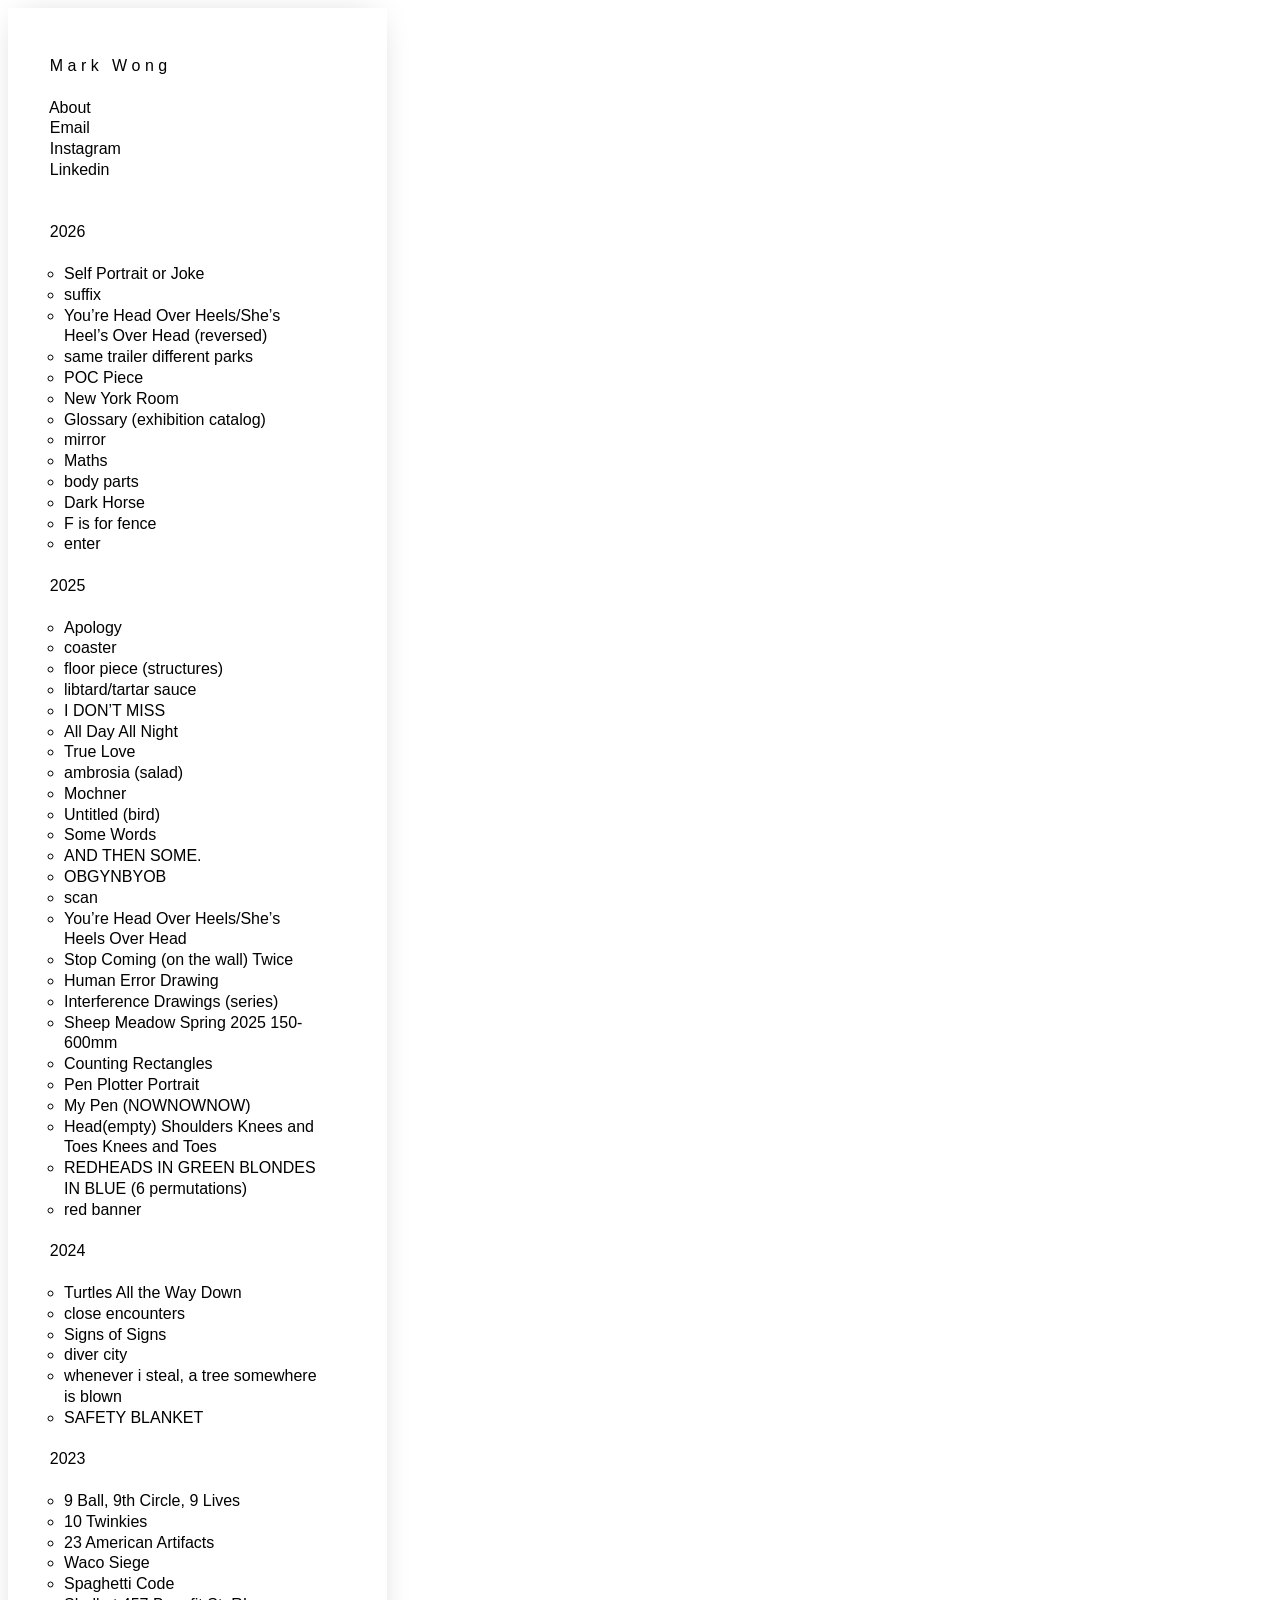
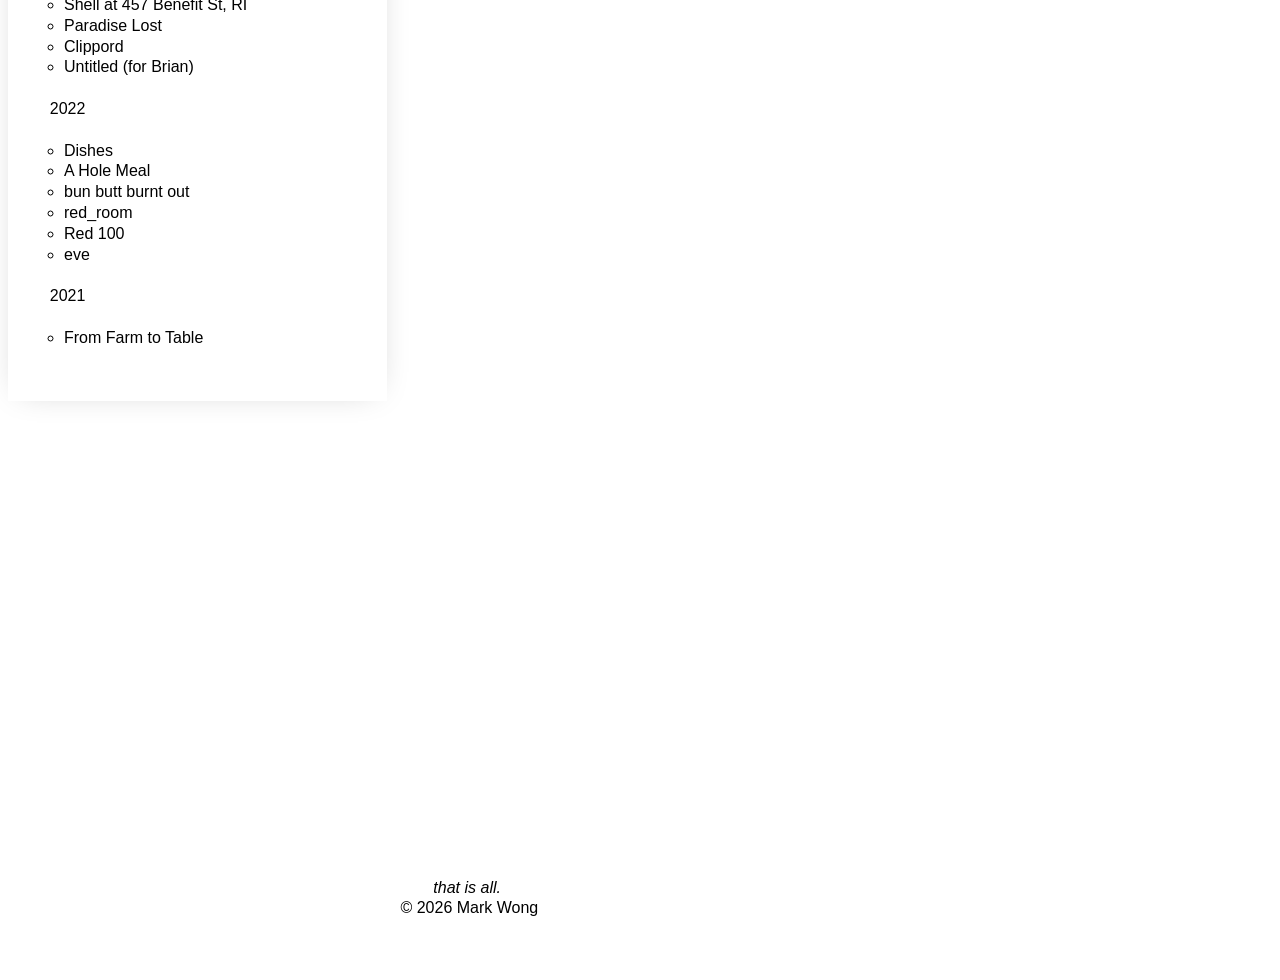
<file: markwong.html>
<body style="--noise-bg-color-alpha: 0;" class="home">
    <customhtml></customhtml>
    <style>
        html {
            --mobile-scale: 1;
            --mobile-padding-offset: 0.65;
            overflow: visible;
        }

        ::selection {
            background: black;
            color: white;
        }

        body {
            --swatch-1: rgba(0, 0, 0, 0.85);
            --swatch-2: rgba(0, 0, 0, 0.75);
            --swatch-3: rgba(0, 0, 0, 0.6);
            --swatch-4: rgba(0, 0, 0, 0.4);
            --swatch-5: rgba(0, 0, 0, 0.25);
            --swatch-7: #999999;
            --colorfilter-color: #FF0000;
            --colorfilter-color-opacity: 1;
            --colorfilter-mix: lighten;
            --colorfilter-grayscale: 1;
            --swatch-6: #dadada;
        }

        body.mobile {}

        a,
        button,
        [role="button"],
        .clickable {
            cursor: pointer;
        }

        a:active,
        .linked:active,
        .zoomable::part(media):active {
            opacity: 0.7;
        }



        sub {
            position: relative;
            vertical-align: baseline;
            top: 0.3em;
        }

        sup {
            position: relative;
            vertical-align: baseline;
            top: -0.4em;
        }

        .small-caps {
            font-variant: small-caps;
            text-transform: lowercase;
        }

        ol {
            margin: 0;
            padding: 0 0 0 2.8em;
        }

        ul {
            margin: 0;
            padding: 0 0 0 2.0em;
            list-style-type: circle;
        }

        ul.lineated {
            margin: 0;
            padding: 0;
            margin: 0 0 0 3em;
            text-indent: -3em;
        }

        blockquote {
            margin: 0;
            padding: 0 0 0 2em;
        }

        hr {
            background: rgba(0, 0, 0, 0.75);
            border: 0;
            height: 2px;
            display: block;
            margin-top: 1rem;
            margin-bottom: 1rem;
        }

        .content {
            border-color: rgba(0, 0, 0, .85);
        }

        bodycopy {
            font-size: 1.15rem;
            font-weight: 400;
            color: #000000;
            font-family: "Arial";
            font-style: normal;
            line-height: 1.3;
            letter-spacing: 0;
            display: block;
        }

        .mobile bodycopy {
            font-size: 1.75rem;
        }

        bodycopy a {
            color: #000000;
            text-decoration: none;
        }

        bodycopy a:hover {}

        h1 {
            font-family: "Arial";
            font-style: italic;
            font-weight: 400;
            margin: 0;
            font-size: 1.15rem;
            line-height: 1.3;
            color: #000000;
            letter-spacing: 0em;
            display: inline-block;
        }

        .mobile h1 {
            font-size: 1.75rem;
        }

        h1 a {
            color: #000000;
            text-decoration: none;
        }

        h1 a:hover {}

        h2 {
            font-family: "Arial";
            font-style: normal;
            font-weight: 400;
            margin: 0;
            color: #000000;
            font-size: 1.15rem;
            line-height: 1.3;
            letter-spacing: 0;
        }

        .mobile h2 {
            font-size: 1.75rem;
        }

        h2 a {
            color: #000000;
            text-decoration: none;
        }

        h2 a:hover {}

        .caption {
            font-size: 1.15rem;
            font-weight: 400;
            color: #000000;
            font-family: "Arial";
            font-style: normal;
            line-height: 1.3;
            letter-spacing: 0;
            display: block;
        }

        .mobile .caption {
            font-size: 1.75rem;
        }

        .caption a {
            color: #000000;
            text-decoration: underline;
        }

        .caption a:hover {}

        media-item .caption {
            margin-top: .5em;
        }

        gallery-grid .caption,
        gallery-columnized .caption,
        gallery-justify .caption {
            margin-bottom: 2em;
        }

        [thumbnail-index] .caption {
            text-align: center;
        }

        [thumbnail-index] .caption .tags {
            margin-top: 0.25em;
        }

        .page {
            justify-content: flex-end;
        }

        .page-content {
            padding: 2rem;
            text-align: left;
            padding-right: 3rem;
            padding-top: 3rem;
            padding-left: 3rem;
        }

        .mobile [id] .page-layout {
            padding: 0;
            max-width: 100%;
        }

        .mobile [id] .page-content {
            border: 0;
            border-radius: 0;
        }

        .page-layout {
            align-items: flex-start;
            max-width: 69%;
            padding-right: 0rem;
            padding-left: 0rem;
        }

        media-item::part(media) {
            border: 0;
            padding: 0rem;
        }

        .quick-view {
            height: 100%;
            width: 100%;
            padding: 3rem;
            margin-top: auto;
            margin-right: auto;
            margin-bottom: auto;
            margin-left: auto;
        }

        .quick-view-background {
            background-color: #ffffff;
        }

        .quick-view .caption {
            color: rgba(255, 255, 255, 1.0);
            padding: 20px 0;
            text-align: center;
            transition: 100ms opacity ease-in-out;
            position: absolute;
            bottom: 0;
            left: 0;
            right: 0;
        }

        .quick-view .caption-background {
            padding: 0.5rem 1rem;
            display: inline-block;
            background: rgba(0, 0, 0, 0.5);
            border-radius: .5rem;
            text-align: left;
            max-width: 50rem;
        }

        .mobile .quick-view {
            width: 100%;
            height: 100%;
            margin: 0;
            padding: 10px;
        }

        .mobile .quick-view .caption {
            padding: 10px 0;
        }

        .title {
            --text-style: "Title";
            font-size: 1.15rem;
            font-weight: 400;
            color: #000000;
            font-family: "Arial";
            font-style: bold;
            line-height: 1.3;
            letter-spacing: 0;
            display: block;
            filter: drop-shadow(0rem 0rem 0rem rgba(0, 0, 0, 0));
            will-change: filter;
        }

        .mobile .title {
            font-size: 1.75rem;
        }

        .title a {
            color: #000000;
            text-decoration: none;
        }

        .title a:hover {}

        .index-links {
            --text-style: "Index Links";
            font-family: "Arial";
            font-style: normal;
            font-weight: 400;
            margin: 0;
            color: #000000;
            font-size: 1.15rem;
            line-height: 1.3;
            letter-spacing: 0;
        }

        .mobile .index-links {
            font-size: 1.75rem;
        }

        .index-links a {
            text-decoration: none;
        }

        .index-links a:hover {
            filter: blur(.75px);
        }

        /*.didactic {
	--text-style: "Didactic";
	font-size: 1.35rem;
	font-weight: 400;
	color: #999999;
	font-family: "Trebuchet MS", Tahoma, sans-serif;
	font-style: normal;
	line-height: 1.35;
	letter-spacing: 0;
	display: block;
}

.mobile .didactic {
	font-size: 1.85rem;
}

.didactic a {
	color: #999999;
	text-decoration: none;
}

.didactic a:hover {
	
}

.mobile .quick-view .caption-background {
	max-width: 100vw;
}

::part(slideshow-nav) {
	--button-size: 30px;
	--button-inset: 20px;
	--button-icon-color: rgba(255, 255, 255, 0.9);
	--button-icon-stroke-width: 1.5px;
	--button-icon-stroke-linecap: none;
	--button-background-color: rgba(87, 87, 87, 0.35);
	--button-background-radius: 50%;
	--button-active-opacity: 0.7;
}

gallery-slideshow::part(slideshow-nav) {
	--button-inset: 15px;
}

.quick-view::part(slideshow-nav) {
}

.wallpaper-slideshow::part(slideshow-nav) {
}

.mobile ::part(slideshow-nav) {
	--button-inset: 10px;
}

.mobile .quick-view::part(slideshow-nav) {
	--button-inset: 25px;
}

shop-product {
	font-size: 1.2rem;
	max-width: 22rem;
	font-family: "Diatype Variable";
	font-style: normal;
	font-weight: 400;
	font-variation-settings: 'slnt' 0, 'MONO' 0;
	letter-spacing: 0em;
	margin-bottom: 1em;
}

shop-product::part(price) {
	color: rgba(0, 0, 0, 0.75);
	line-height: 1.1;
	margin-bottom: 0.5em;
}

shop-product::part(dropdown) {
	width: 100%;
	color: rgba(0, 0, 0, 0.85);
	border: 1px solid rgba(0, 0, 0, 0.2);
	background-color: rgba(255, 255, 255, 0.0);
	background-image: url(https://static.cargo.site/assets/images/select-line-arrows.svg);
	background-repeat: no-repeat;
	background-position: top 0em right .1em;
	line-height: 1.2;
	padding: 0.58em 2em 0.55em 0.9em;
	border-radius: 10em;
	margin-bottom: 0.5em;
}

shop-product::part(button) {
	background: rgba(0, 0, 0, 0.15);
	color: rgba(0, 0, 0, 0.75);
	text-align: left;
	line-height: normal;
	padding: 0.5em 1em;
	cursor: pointer;
	border-radius: 10em;
}

shop-product::part(button):active {
	opacity: .7;
}

audio-player {
	--text-color: rgba(0, 0, 0, 0.85);
	--text-padding: 0 1.2em 0 1.0em;
	--background-color: rgba(255, 255, 255, 0);
	--buffer-background-color: rgba(0, 0, 0, 0.03);
	--progress-background-color: rgba(0, 0, 0, 0.075);
	--border-lines: 1px solid rgba(0, 0, 0, 0.2);
	font-size: 1.2rem;
	width: 32rem;
	height: 2.75em;
	font-family: "Diatype Variable";
	font-style: normal;
	font-weight: 400;
	font-variation-settings: 'slnt' 0, 'MONO' 0;
	line-height: normal;
	letter-spacing: 0em;
	margin-bottom: 0.5em;
	border-radius: 10em;
}

audio-player::part(button) {
	--icon-color: rgba(0, 0, 0, 0.85);
	--icon-size: 32%;
	--play-text: '';
	--pause-text: '';
	width: 3.15em;
	display: inline-flex;
	justify-content: center;
	cursor: pointer;
}

audio-player::part(play-icon) {
	padding-left: 0.6em;
}

audio-player::part(pause-icon) {
	padding-left: 0.4em;
}

audio-player::part(progress-indicator) {
	border-right: 1px solid rgba(0, 0, 0, 0);
	height: 100%;
	cursor: ew-resize;
}

audio-player::part(separator) {
	border-right: var(--border-lines);
}

body.mobile audio-player {
	max-width: 100%;
}font-weight: bold;font-weight: bold;font-weight: bold;
a:active{
	font-weight: bold;
}

.page a.active {
	background-color: #999999;
	color: #ffffff;
}

.mobile .content {
	border: 0;
	margin: 0;
}
*/

        .page a.active {
            font-weight: bold;
        }
    </style>
    <style id="mobile-offset-styles"></style>
    <style id="text-style-font-sizes">
        bodycopy {
            --font-size: 1.15rem;
        }

        bodycopy,
        bodycopy * {
            font-size: calc(var(--font-scale) * var(--font-size));
        }

        .mobile bodycopy {
            --font-size: 1.75rem;
        }

        .mobile bodycopy {
            font-size: calc(var(--font-scale) * var(--font-size));
        }

        h1 {
            --font-size: 1.15rem;
        }

        h1 {
            font-size: calc(var(--font-scale) * var(--font-size));
        }

        .mobile h1 {
            --font-size: 1.75rem;
        }

        .mobile h1 {
            font-size: calc(var(--font-scale) * var(--font-size));
        }

        h2 {
            --font-size: 1.15rem;
        }

        h2 {
            font-size: calc(var(--font-scale) * var(--font-size));
        }

        .mobile h2 {
            --font-size: 1.75rem;
        }

        .mobile h2 {
            font-size: calc(var(--font-scale) * var(--font-size));
        }

        .caption {
            --font-size: 1.15rem;
        }

        .caption {
            font-size: calc(var(--font-scale) * var(--font-size));
        }

        .mobile .caption {
            --font-size: 1.75rem;
        }

        .mobile .caption {
            font-size: calc(var(--font-scale) * var(--font-size));
        }

        .title {
            --font-size: 1.15rem;
        }

        .title {
            font-size: calc(var(--font-scale) * var(--font-size));
        }

        .mobile .title {
            --font-size: 1.75rem;
        }

        .mobile .title {
            font-size: calc(var(--font-scale) * var(--font-size));
        }

        .index-links {
            --font-size: 1.15rem;
        }

        .index-links {
            font-size: calc(var(--font-scale) * var(--font-size));
        }

        .mobile .index-links {
            --font-size: 1.75rem;
        }

        .mobile .index-links {
            font-size: calc(var(--font-scale) * var(--font-size));
        }
    </style>
    <style id="link-styles">
        a.caption {
            color: rgb(0, 0, 0);
            text-decoration: underline;
        }

        a:hover.caption {}

        a.title {
            color: rgb(0, 0, 0);
            text-decoration: none;
        }

        a:hover.title {}

        a.index-links {
            text-decoration: none;
        }

        a:hover.index-links {
            filter: blur(0.75px);
        }
    </style>
    <style id="font-feature-settings-styles"></style>
    <div class="content" style="--noise-bg-color-alpha: 0;">
        <div id="D0583356179" page-url="nav-—-desktop" class="page pinned pinned-top fixed allow-scroll"
            style="--pin-padding-top: 0px; --pin-padding-bottom: 0px; --noise-bg-color-alpha: 0; z-index: 398;"><a
                id="nav-—-desktop"></a>
            <div class="page-layout">
                <div class="page-content"
                    style="--noise-bg-color-alpha: 0; --page-content-pad-top: 48.816px; --page-content-pad-bottom: 32.544px;">
                    <bodycopy style="--fit-height: 1048.64px; --resize-parent-width: 443.90625px;"><a blink-speed="75"
                            blink-transition="0" class="title" href="gallery" rel="history">&nbsp; &nbsp; M a r k &nbsp;
                            W o n g</a>
                        <div style="text-align: center">
                            <div style="text-align: left"><br>&nbsp; &nbsp; <span class="index-links" style=""><a
                                        href="long-bio" rel="history" style="">About</a></span></div>
                            <div style="text-align: left">&nbsp; &nbsp; <a class="index-links"
                                    href="mailto:markwongstudio@gmail.com" rel="mailto" style="">Email</a></div>
                        </div>
                        <div style="text-align: center">
                            <div style="text-align: left">&nbsp; &nbsp; <a class="index-links"
                                    href="https://www.instagram.com/marrrrk_www/" target="_blank">Instagram</a>&nbsp;
                                &nbsp; </div>
                        </div> &nbsp; &nbsp; <a class="index-links"
                            href="https://www.linkedin.com/in/mark-wong-1118621a9/" target="_blank">Linkedin</a><br>
                        <br>
                        <br>
                        <h2>&nbsp; &nbsp; 2026<br>
                            <br>
                        </h2>
                        <ul>
                            <li><a class="index-links" href="self-portrait-or-joke" rel="history">Self Portrait or
                                    Joke</a></li>
                        </ul>
                        <ul>
                            <li><a class="index-links" href="suffix" rel="history">suffix</a><br></li>
                        </ul><span class="index-links">
                            <ul>
                                <li><a href="you're-head-over-heelsshe's-heels-over-head-(reversed)-copy"
                                        rel="history">You’re Head Over Heels/She’s Heel’s Over Head (reversed)</a><br>
                                </li>
                                <li><a href="same-trailer-different-parks" rel="history">same trailer different
                                        parks</a></li>
                            </ul>
                        </span>
                        <ul>
                            <li><a class="index-links" href="poc-piece-1" rel="history">POC Piece</a><br></li>
                            <li><a class="index-links" href="new-york-room-1" rel="history">New York Room</a><br></li>
                            <li><span class="index-links"><a href="glossary-exhibition-catalog" rel="history">Glossary
                                        (exhibition catalog)</a></span><br></li>
                            <li><a class="index-links" href="mirror" rel="history">mirror<br></a></li>
                            <li><a class="index-links" href="maths" rel="history">Maths<br></a></li>
                            <li><a class="index-links" href="body-parts" rel="history">
                                    body parts<br></a></li>
                            <li><a class="index-links" href="dark-horse-1" rel="history">Dark Horse<br></a></li>
                            <li><a class="index-links" href="f-is-for-fence" rel="history">
                                    F is for fence<br></a></li>
                            <li><a class="index-links" href="enter" rel="history">enter</a></li>
                        </ul><br>
                        <h2>&nbsp; &nbsp; 2025<br>
                            <br>
                        </h2>
                        <ul>
                            <li><a class="index-links" href="apology" rel="history">Apology</a><br></li>
                            <li><span class="index-links"><a href="coaster" rel="history">coaster</a></span><br></li>
                            <li><a class="index-links" href="floor-piece-(structures)" rel="history">floor piece
                                    (structures)</a></li>
                            <li><a class="index-links" href="libtardtartar-sauce" rel="history">libtard/tartar
                                    sauce</a><br></li>
                            <li><a class="index-links" href="i-don't-miss" rel="history">I DON’T MISS</a></li>
                            <li><a class="index-links" href="all-day-all-night" rel="history">All Day All Night</a></li>
                            <div style="text-align: left">
                                <li><a class="index-links" href="true-love" rel="history">True Love</a></li>
                            </div>
                            <li><a class="index-links" href="ambrosia-(salad)-1" rel="history">ambrosia (salad)<br></a>
                            </li>
                            <li><a class="index-links" href="mochner" rel="history">Mochner</a><br></li>
                            <li><span class="index-links"><a href="untitled-(bird)" rel="history">
                                        Untitled (bird)</a></span><br></li>
                        </ul>
                        <ul>
                            <li>
                                <div style="text-align: center">
                                    <div style="text-align: left"><a class="index-links" href="some-words"
                                            rel="history">Some Words</a></div>
                                </div>
                            </li>
                        </ul>
                        <span class="index-links">
                            <ul>
                                <li><a href="and-then-some-" rel="history">AND THEN SOME.</a><br></li>
                                <li><a href="obgynbyob" rel="history">OBGYNBYOB</a></li>
                                <li><a href="scan" rel="history">scan</a></li>
                                <li><a href="you're-head-over-heelsshe's-heels-over-head" rel="history">You’re Head Over
                                        Heels/She’s Heels Over Head</a></li>
                                <li><a href="stop-coming-(on-the-wall)-twice" rel="history">Stop Coming (on the wall)
                                        Twice</a><br></li>
                                <li><a href="human-error-drawing" rel="history">Human Error Drawing</a><br></li>
                                <li><a href="interference-drawings" rel="history">Interference Drawings (series)</a><br>
                                </li>
                                <li><a href="sheep-meadow-spring-2025-150-600mm" rel="history">Sheep Meadow Spring 2025
                                        150-600mm</a><br></li>
                                <li><a href="counting-rectangles" rel="history">Counting Rectangles</a><br></li>
                                <li><a href="pen-plotter-portrait" rel="history">Pen Plotter Portrait</a><br></li>
                                <li><a href="my-pen-(nownownow)" rel="history">My Pen (NOWNOWNOW)</a><br></li>
                                <li><a href="head(empty)-shoulders-knees-and-toes-knees-and-toes"
                                        rel="history">Head(empty) Shoulders Knees and Toes Knees and Toes</a><br></li>
                                <li><a href="redheads-in-green-blondes-in-blue-(6-permutations)" rel="history">REDHEADS
                                        IN GREEN BLONDES IN BLUE (6 permutations)</a><br></li>
                                <li><a href="red-banner" rel="history">red banner</a><br></li>
                            </ul><br>
                        </span><span style="color: rgba(127, 40, 40, 0.75);">
                            <h2>&nbsp; &nbsp; 2024</h2>
                        </span><span style="color: rgba(127, 40, 40, 0.75);"><span class="index-links"><br>
                                <ul>
                                    <li><a href="turtles-all-the-way-down" rel="history">Turtles All the Way
                                            Down</a><br></li>
                                    <li><a href="close-encounters" rel="history">close encounters</a><br></li>
                                    <li><a href="signs-of-signs" rel="history">Signs of Signs</a><br></li>
                                    <li><a href="diver-city" rel="history">diver city</a>&nbsp;<br></li>
                                    <li><a href="whenever-i-steal,-a-tree-somewhere-is-blown" rel="history">whenever i
                                            steal, a tree somewhere is blown</a><br></li>
                                    <li><a href="safety-blanket" rel="history">SAFETY BLANKET</a><br></li>
                                </ul><br>
                            </span></span><span style="color: rgba(127, 40, 40, 0.75);">
                            <h2>&nbsp; &nbsp; 2023</h2>
                        </span><span style="color: rgba(127, 40, 40, 0.75);"><span class="index-links"><br>
                                <ul>
                                    <li><a href="9-ball,-9th-circle,-9-lives" rel="history">9 Ball, 9th Circle, 9
                                            Lives</a><br></li>
                                    <li><a href="10-twinkies" rel="history">10 Twinkies</a><br></li>
                                    <li><a href="23-american-artifacts" rel="history">23 American Artifacts</a><br></li>
                                    <li><a href="waco-siege" rel="history">Waco Siege</a><br></li>
                                    <li><span style="color: rgba(127, 40, 40, 0.75);"><a href="spaghetti-code"
                                                rel="history">Spaghetti Code</a></span><br></li>
                                    <li><a href="shell-at-457-benefit-st,-ri" rel="history">Shell at 457 Benefit St,
                                            RI</a><br></li>
                                    <li><a href="paradise-lost" rel="history">Paradise Lost</a><br></li>
                                    <li><a href="clippord" rel="history">Clippord</a><br></li>
                                    <li><a href="untitled-(for-brian)" rel="history">Untitled (for Brian)</a><br><br>
                                    </li>
                                </ul>
                            </span></span>
                        <h2 style="">&nbsp; &nbsp; 2022<br>
                            <br>
                        </h2>
                        <ul>
                            <li>
                                <div style="text-align: left"><span class="index-links"><a href="dishes-1"
                                            rel="history">
                                            Dishes</a></span></div>
                            </li>
                            <li><a class="index-links" href="a-hole-meal" rel="history">A Hole Meal</a><br></li>
                        </ul><span style="color: rgba(127, 40, 40, 0.75);"><span class="index-links">
                                <ul>
                                    <li><a href="bun-butt-burnt-out" rel="history">bun butt burnt out</a><br></li>
                                </ul>
                                <ul>
                                    <li><a href="red_room" rel="history">red_room</a></li>
                                    <li><a href="red-100" rel="history">Red 100</a><br></li>
                                    <li><a href="eve-1" rel="history">eve</a><br></li>
                                </ul>
                            </span></span><br><span class="index-links" style="color: rgba(127, 40, 40, 0.75);"></span>
                        <h2 style="">&nbsp; &nbsp; 2021</h2><br>
                        <ul>
                            <li>
                                <div style="text-align: left"><a class="index-links" href="from-farm-to-table-1"
                                        rel="history">From Farm to Table</a></div>
                            </li>
                        </ul><br>
                    </bodycopy>
                </div>
            </div>
            <style>
                [id="D0583356179"] .page-content {
                    border-width: 0rem;
                    border-color: #000000;
                    border-style: solid;
                    padding-left: 1.5rem;
                    padding-right: 4rem;
                    box-shadow: 0rem 0rem 2rem -0.8rem rgba(0, 0, 0, 0.25);
                }

                [id="D0583356179"] .page-layout {
                    max-width: 30%;
                    align-items: center;
                }

                [id="D0583356179"].page {
                    justify-content: flex-start;
                }
            </style>
            <style id="mobile-offset-styles-D0583356179"></style>
        </div>
        <div style="margin-top: 0px; margin-bottom: 0px;" class="pages">
            <div id="N2410606622" page-url="gallery" class="page"
                style="--pin-padding-top: 0px; --pin-padding-bottom: 268.21875px; --noise-bg-color-alpha: 0; padding-bottom: 268.219px;">
                <a id="gallery"></a>
                <div class="page-layout">
                    <div class="page-content"
                        style="--noise-bg-color-alpha: 0; --page-content-pad-top: 48.816px; --page-content-pad-bottom: 0px;">
                        <bodycopy style="--fit-height: 812.96525px; --resize-parent-width: 1129.1875px;"><gallery-grid
                                columns="4" gutter="2.5rem" mobile-columns="3" mobile-gutter="4rem"><media-item
                                    class="linked" hash="B3104444694557197562160715897953" href="self-portrait-or-joke"
                                    rel="history" slot="row-0-0 first-row first-in-row"></media-item><media-item
                                    class="linked" hash="V3036090962660399664874131266657" href="suffix" rel="history"
                                    slot="row-0-1 first-row"></media-item><media-item class="linked"
                                    hash="Y3024586067082294954912309288033"
                                    href="you're-head-over-heelsshe's-heels-over-head-(reversed)-copy" rel="history"
                                    slot="row-0-2 first-row"></media-item><media-item class="linked"
                                    hash="M3024586067488123324533919423585" href="same-trailer-different-parks"
                                    rel="history" slot="row-0-3 first-row last-in-row"></media-item><media-item
                                    class="linked" hash="T2988045093686920503113482476641" href="poc-piece-1"
                                    rel="history" style="--media-corner-radius: 0px 0px 0px 0px;"
                                    slot="row-1-4 first-in-row"></media-item><media-item class="linked"
                                    hash="F2926284020135026968499261774945" href="new-york-room-1" rel="history"
                                    style="--media-corner-radius: 0px 0px 0px 0px;"
                                    slot="row-1-5"></media-item><media-item class="linked"
                                    hash="N2962584824006111446240516086881" href="glossary-exhibition-catalog"
                                    rel="history" style="--media-corner-radius: 0px 0px 0px 0px;"
                                    slot="row-1-6"></media-item><media-item class="linked"
                                    hash="H2870183710669161914868717821025" href="mirror" rel="history"
                                    style="--media-corner-radius: 0px 0px 0px 0px;"
                                    slot="row-1-7 last-in-row"></media-item><media-item class="linked"
                                    hash="I2870192001226244450299919703137" href="maths" rel="history"
                                    style="--media-corner-radius: 0px 0px 0px 0px;"
                                    slot="row-2-8 first-in-row"></media-item><media-item class="linked"
                                    hash="J2870192654794386981829333458017" href="body-parts" rel="history"
                                    style="--media-corner-radius: 0px 0px 0px 0px;"
                                    slot="row-2-9"></media-item><media-item class="linked"
                                    hash="G2870193737341562947474370042977" href="dark-horse-1" rel="history"
                                    style="--media-corner-radius: 0px 0px 0px 0px;"
                                    slot="row-2-10"></media-item><media-item class="linked"
                                    hash="C2870196729919960537227509603425" href="f-is-for-fence" rel="history"
                                    style="--media-corner-radius: 0px 0px 0px 0px;"
                                    slot="row-2-11 last-in-row"></media-item><media-item class="linked"
                                    hash="R2870197654599900720066203458657" href="enter" rel="history"
                                    style="--media-corner-radius: 0px 0px 0px 0px;"
                                    slot="row-3-12 first-in-row"></media-item><media-item class="linked"
                                    hash="K2870222871926238779529387285601" href="apology" rel="history"
                                    style="--media-corner-radius: 0px 0px 0px 0px;"
                                    slot="row-3-13"></media-item><media-item class="linked"
                                    hash="L2870242491791001856639938305121" href="coaster" rel="history"
                                    style="--media-corner-radius: 0px 0px 0px 0px;"
                                    slot="row-3-14"></media-item><media-item class="linked"
                                    hash="M2865159461356404861398161267809" href="floor-piece-(structures)"
                                    rel="history" style="--media-corner-radius: 0px 0px 0px 0px;"
                                    slot="row-3-15 last-in-row"></media-item><media-item class="linked"
                                    hash="B2870220646750841400167304502369" href="libtardtartar-sauce" rel="history"
                                    style="--media-corner-radius: 0px 0px 0px 0px;"
                                    slot="row-4-16 first-in-row"></media-item><media-item class="linked"
                                    hash="E2870221530276095554559988702305" href="i-don't-miss" rel="history"
                                    style="--media-corner-radius: 0px 0px 0px 0px;"
                                    slot="row-4-17"></media-item><media-item class="linked"
                                    hash="Q2792602712572495049466658397281" href="all-day-all-night" rel="history"
                                    style="--media-corner-radius: 0px 0px 0px 0px;"
                                    slot="row-4-18"></media-item><media-item class="linked"
                                    hash="C2870216156555079442230507445345" href="true-love" rel="history"
                                    style="--media-corner-radius: 0px 0px 0px 0px;"
                                    slot="row-4-19 last-in-row"></media-item><media-item class="linked"
                                    hash="W2865142615881950470204173294689" href="ambrosia-(salad)-1" rel="history"
                                    style="--media-corner-radius: 0px 0px 0px 0px;"
                                    slot="row-5-20 first-in-row"></media-item><media-item class="linked"
                                    hash="K2704504158110986590895436700769" href="mochner" rel="history"
                                    style="--media-corner-radius: 0px 0px 0px 0px;"
                                    slot="row-5-21"></media-item><media-item class="linked"
                                    hash="U2936140863416848450481460845665" href="untitled-(bird)" rel="history"
                                    style="--media-corner-radius: 0px 0px 0px 0px;"
                                    slot="row-5-22"></media-item><media-item class="linked"
                                    hash="P2870216391105430339447456242785" href="some-words" rel="history"
                                    style="--media-corner-radius: 0px 0px 0px 0px;"
                                    slot="row-5-23 last-in-row"></media-item><media-item class="linked"
                                    hash="E2702984038153818699314629418081" href="and-then-some-" rel="history"
                                    style="--media-corner-radius: 0px 0px 0px 0px;"
                                    slot="row-6-24 first-in-row"></media-item><media-item class="linked"
                                    hash="C2584678878659485643782305324129" href="obgynbyob" rel="history"
                                    style="--media-corner-radius: 0px 0px 0px 0px;"
                                    slot="row-6-25"></media-item><media-item class="linked"
                                    hash="Q2563842177854680680368912964705" href="scan" rel="history"
                                    style="--media-corner-radius: 0px 0px 0px 0px;"
                                    slot="row-6-26"></media-item><media-item class="linked"
                                    hash="C2870220434244349671033269886049"
                                    href="you're-head-over-heelsshe's-heels-over-head" rel="history"
                                    style="--media-corner-radius: 0px 0px 0px 0px;"
                                    slot="row-6-27 last-in-row"></media-item><media-item class="linked"
                                    hash="B2447189910934701841612879404129" href="stop-coming-(on-the-wall)-twice"
                                    rel="history" style="--media-corner-radius: 0px 0px 0px 0px;"
                                    slot="row-7-28 first-in-row"></media-item><media-item class="linked"
                                    hash="R2447191587301016284042092059745" href="human-error-drawing" rel="history"
                                    style="--media-corner-radius: 0px 0px 0px 0px;"
                                    slot="row-7-29"></media-item><media-item class="linked"
                                    hash="N2447205209649665652260964375649" href="interference-drawings" rel="history"
                                    style="--media-corner-radius: 0px 0px 0px 0px;"
                                    slot="row-7-30"></media-item><media-item class="linked"
                                    hash="T2447203076947796314404863843425" href="sheep-meadow-spring-2025-150-600mm"
                                    rel="history" style="--media-corner-radius: 0px 0px 0px 0px;"
                                    slot="row-7-31 last-in-row"></media-item><media-item class="linked"
                                    hash="K2358627062439502235641927408737" href="counting-rectangles"
                                    justify-row-end="true" rel="history" style="--media-corner-radius: 0px 0px 0px 0px;"
                                    slot="row-8-32 first-in-row"></media-item><media-item class="linked"
                                    hash="O2358615115461043129871951961185" href="pen-plotter-portrait" rel="history"
                                    style="--media-corner-radius: 0px 0px 0px 0px;"
                                    slot="row-8-33"></media-item><media-item class="linked"
                                    hash="Y2447200725117054124952999664737" href="my-pen-(nownownow)" rel="history"
                                    style="--media-corner-radius: 0px 0px 0px 0px;"
                                    slot="row-8-34"></media-item><media-item class="linked"
                                    hash="U2229404006891831156492295969889"
                                    href="head(empty)-shoulders-knees-and-toes-knees-and-toes" rel="history"
                                    style="--media-corner-radius: 0px 0px 0px 0px;"
                                    slot="row-8-35 last-in-row"></media-item><media-item class="linked"
                                    hash="T2447238509675174024596122475617"
                                    href="redheads-in-green-blondes-in-blue-(6-permutations)" rel="history"
                                    style="--media-corner-radius: 0px 0px 0px 0px;"
                                    slot="row-9-36 first-in-row"></media-item><media-item class="linked"
                                    hash="W2231414322343425716602158160993" href="red-banner" rel="history"
                                    style="--media-corner-radius: 0px 0px 0px 0px;"
                                    slot="row-9-37"></media-item><media-item class="linked"
                                    hash="R2229406003180028069266262301793" href="turtles-all-the-way-down"
                                    rel="history" style="--media-corner-radius: 0px 0px 0px 0px;"
                                    slot="row-9-38"></media-item><media-item class="linked"
                                    hash="J2447210499733144134391338605665" href="close-encounters" rel="history"
                                    style="--media-corner-radius: 0px 0px 0px 0px;"
                                    slot="row-9-39 last-in-row"></media-item><media-item class="linked"
                                    hash="S2229404007131638829450520140897" href="signs-of-signs" rel="history"
                                    style="--media-corner-radius: 0px 0px 0px 0px;"
                                    slot="row-10-40 first-in-row"></media-item><media-item class="linked"
                                    hash="R2870227429673977535390562360417" href="diver-city" rel="history"
                                    style="--media-corner-radius: 0px 0px 0px 0px;"
                                    slot="row-10-41"></media-item><media-item class="linked"
                                    hash="X2229404006910277900566005521505"
                                    href="whenever-i-steal,-a-tree-somewhere-is-blown" rel="history"
                                    style="--media-corner-radius: 0px 0px 0px 0px;"
                                    slot="row-10-42"></media-item><media-item class="linked"
                                    hash="M2229404007076298597229391486049" href="safety-blanket" rel="history"
                                    style="--media-corner-radius: 0px 0px 0px 0px;"
                                    slot="row-10-43 last-in-row"></media-item><media-item class="linked"
                                    hash="A2229406002626625747054975753313" href="9-ball,-9th-circle,-9-lives"
                                    rel="history" style="--media-corner-radius: 0px 0px 0px 0px;"
                                    slot="row-11-44 first-in-row"></media-item><media-item class="linked"
                                    hash="V2229404007039405109081972382817" href="10-twinkies" rel="history"
                                    style="--media-corner-radius: 0px 0px 0px 0px;"
                                    slot="row-11-45"></media-item><media-item class="linked"
                                    hash="H2447224489762296379788993731681" href="23-american-artifacts" rel="history"
                                    style="--media-corner-radius: 0px 0px 0px 0px;"
                                    slot="row-11-46"></media-item><media-item class="linked"
                                    hash="C2229404007150085573524229692513" href="waco-siege" rel="history"
                                    style="--media-corner-radius: 0px 0px 0px 0px;"
                                    slot="row-11-47 last-in-row"></media-item><media-item class="linked"
                                    hash="N2429936160559791849558626770017" href="spaghetti-code" rel="history"
                                    style="--media-corner-radius: 0px 0px 0px 0px;"
                                    slot="row-12-48 first-in-row"></media-item><media-item class="linked"
                                    hash="S2229404006818044180197457763425" href="shell-at-457-benefit-st,-ri"
                                    rel="history" style="--media-corner-radius: 0px 0px 0px 0px;"
                                    slot="row-12-49"></media-item><media-item class="linked"
                                    hash="A2602519531639968958911088401505" href="paradise-lost" rel="history"
                                    style="--media-corner-radius: 0px 0px 0px 0px;"
                                    slot="row-12-50"></media-item><media-item class="linked"
                                    hash="S2447229992684307984380174507105" href="clippord" rel="history"
                                    style="--media-corner-radius: 0px 0px 0px 0px;"
                                    slot="row-12-51 last-in-row"></media-item><media-item class="linked"
                                    hash="G2870218291894833182627073858657" href="untitled-(for-brian)" rel="history"
                                    style="--media-corner-radius: 0px 0px 0px 0px;"
                                    slot="row-13-52 first-in-row"></media-item><media-item class="linked"
                                    hash="U2602518294564417887801137929313" href="dishes-1" rel="history"
                                    style="--media-corner-radius: 0px 0px 0px 0px;"
                                    slot="row-13-53"></media-item><media-item class="linked"
                                    hash="E2418834458990234327345000062049" href="a-hole-meal" rel="history"
                                    style="--media-corner-radius: 0px 0px 0px 0px;"
                                    slot="row-13-54"></media-item><media-item class="linked"
                                    hash="G2231037654033433504314514185313" href="bun-butt-burnt-out" rel="history"
                                    style="--media-corner-radius: 0px 0px 0px 0px;"
                                    slot="row-13-55 last-in-row"></media-item><media-item class="linked"
                                    hash="M2447235069357404277764746091617" href="red_room" rel="history"
                                    slot="row-14-56 last-row first-in-row"></media-item><media-item class="linked"
                                    hash="Q2447234976330473914047477292129" href="red-100" rel="history"
                                    slot="row-14-57 last-row"></media-item><media-item class="linked"
                                    hash="T2447232476095675651602270362721" href="eve-1" rel="history"
                                    style="--media-corner-radius: 0px 0px 0px 0px;"
                                    slot="row-14-58 last-row"></media-item><media-item class="linked"
                                    hash="X2876822268147330249426284026977" href="from-farm-to-table-1" rel="history"
                                    style="--media-corner-radius: 0px 0px 0px 0px;"
                                    slot="row-14-59 last-row last-in-row"></media-item></gallery-grid></bodycopy>
                    </div>
                </div>
                <style>
                    media-item {
                        filter: grayscale(100%);
                        -webkit-filter: grayscale(100%);
                        opacity: 85%;
                    }

                    media-item:hover {
                        filter: none;
                        -webkit-filter: grayscale(0);
                        opacity: 100%;
                    }


                    [id="N2410606622"] .page-layout {
                        align-items: center;
                    }

                    [id="N2410606622"].page {}

                    [id="N2410606622"] .page-content {
                        padding-bottom: 0rem;
                    }
                </style>
                <style id="mobile-offset-styles-N2410606622"></style>
            </div>
        </div>
        <div id="L0670692672" page-url="footer" class="page pinned pinned-bottom overlay"
            style="--noise-bg-color-alpha: 0; z-index: 397; bottom: 0px; --pin-padding-top: 0px; --pin-padding-bottom: 0px;">
            <a id="footer"></a>
            <div class="page-layout">
                <div class="page-content"
                    style="--noise-bg-color-alpha: 0; --page-content-pad-top: 162.72px; --page-content-pad-bottom: 32.544px;">
                    <bodycopy style="--fit-height: 934.736px; --resize-parent-width: 1200.3125px;">
                        <div style="text-align: center"><span class="caption" style=""><i>that is all.&nbsp;</i><br>
                                © 2026 Mark Wong<br>
                                <br>
                            </span></div>
                    </bodycopy>
                </div>
            </div>
            <style>
                [id="L0670692672"] .page-content {
                    padding-top: 10rem;
                }

                [id="L0670692672"] .page-layout {
                    max-width: 73%;
                }
            </style>
            <style id="mobile-offset-styles-L0670692672"></style>
        </div>
    </div>
    <script src="https://build.cargo.site/frontend/a993a3/index.js" async="" type="module"></script>



    <div style="position: fixed; top: 0;left: 0;z-index: -99; visibility: hidden; height: 100svh;" tabindex="-1"
        aria-hidden="true"></div>
    <div style="position: fixed; top: 0;left: 0;z-index: -99; visibility: hidden; height: 100vh;" tabindex="-1"
        aria-hidden="true"></div>
</body>
</file>
